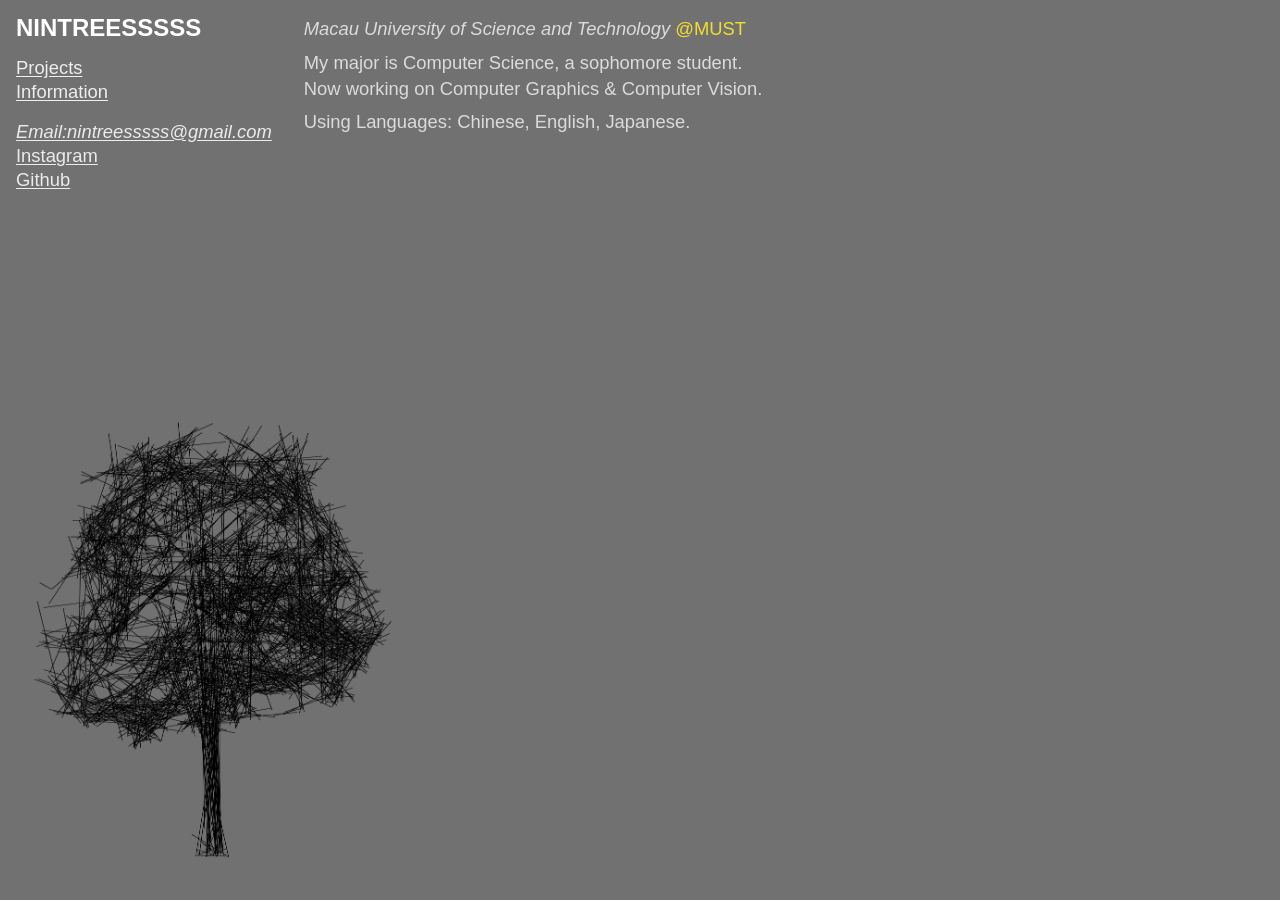
<file: index.html>
<!DOCTYPE html>
<html lang="en">
<head>
  <meta charset="UTF-8">
  <meta name="viewport" content="width=device-width, initial-scale=1.0">
  <title>nintreesssss - Portfolio</title>
  <link rel="stylesheet" href="css/styles.css">
</head>
<body>
  <main class="main-layout">
    <!-- Left Sidebar -->
    <aside class="sidebar" id="sidebar">
      <!-- Top Section: Title/Nav/Contact on left, Bio on right -->
      <div class="sidebar-top">
        <!-- Left Column: Title, Navigation, Contact -->
        <div class="sidebar-left">
          <!-- Site Title -->
          <h1 class="site-title" onclick="goHome()">NINTREESSSSS</h1>
          
          <!-- Navigation -->
          <nav class="nav">
            <a href="#" onclick="showSection('projects'); return false;" class="nav-link" id="nav-projects">Projects</a>
            <a href="#" onclick="showSection('information'); return false;" class="nav-link" id="nav-information">Information</a>
          </nav>
          
          <!-- Contact Links -->
          <div class="contact-links">
            <a href="mailto:nintreesssss@gmail.com" class="contact-link"><em>Email:nintreesssss@gmail.com</em></a>
            <a href="https://www.instagram.com/ninetreesss/" target="_blank" class="contact-link">Instagram</a>
            <a href="https://github.com/nintreesssss" target="_blank" class="contact-link">Github</a>
          </div>
        </div>

        <!-- Right Column: Bio Section -->
        <div class="bio-section">
          <p class="bio-text">
            <em>Macau University of Science and Technology</em>
            <a href="https://www.must.edu.mo/" target="_blank" class="must-link">@MUST</a>
          </p>
          <p class="bio-text">
            My major is Computer Science, a sophomore student.<br>
            Now working on Computer Graphics & Computer Vision.
          </p>
          <p class="bio-text">
            Using Languages: Chinese, English, Japanese.
          </p>
        </div>
      </div>
      
      <!-- Tree Illustration Placeholder -->
      <div class="tree-container">
        <!-- 将这里的 src 替换为你的树插图路径，例如 images/tree.png -->
        <img src="images/tree-placeholder.png" alt="Tree Illustration" class="tree-image" onerror="this.style.display='none'; this.nextElementSibling.style.display='flex';">
        <div class="image-placeholder tree-placeholder" style="display: none;">
          <span>Tree Illustration<br>请将图片放入 images/ 文件夹</span>
        </div>
      </div>
    </aside>

    <!-- Right Content Area -->
    <div class="content-area" id="content-area">
      
      <!-- Information Section -->
      <section class="section-panel" id="information-section">
        <!-- Profile Image -->
        <div class="profile-image-container">
          <!-- 将这里的 src 替换为你的头像路径，例如 images/profile.jpg -->
          <img src="images/cb.jpg" alt="Profile" class="profile-image" onerror="this.style.display='none'; this.nextElementSibling.style.display='flex';">
          <div class="image-placeholder profile-placeholder" style="display: none;">
            <span>Profile Image<br>请将图片放入 images/ 文件夹</span>
          </div>
        </div>
        
        <!-- Caption -->
        <p class="profile-caption">
          My <span class="red-text">idol</span> Kurt Cobain
        </p>
        
        <!-- Timeline Sections -->
        <div class="timeline-grid">
          <!-- Education -->
          <div class="timeline-item">
            <hr class="timeline-divider">
            <h2 class="timeline-title">EDUCATION</h2>
            <div class="timeline-content">
              <p class="timeline-date">2024 -</p>
              <p>Macau University of Science and Technology</p>
            </div>
          </div>
          
          <!-- Research -->
          <div class="timeline-item">
            <hr class="timeline-divider">
            <h2 class="timeline-title">RESEARCH</h2>
            <div class="timeline-content">
              <p class="timeline-date">2026.3</p>
              <p>Joined Associate Professor Lin Cheng's lab in our college</p>
            </div>
          </div>
          
          <!-- Employment -->
          <div class="timeline-item">
            <hr class="timeline-divider">
            <h2 class="timeline-title">EMPLOYMENT</h2>
            <div class="timeline-content">
              <p>(upcoming)</p>
            </div>
          </div>
          
          <!-- Empty placeholder -->
          <div class="timeline-item">
            <hr class="timeline-divider">
          </div>
        </div>
      </section>

      <!-- Projects Section -->
      <section class="section-panel" id="projects-section" style="display: none;">
        
        <!-- Project 1: 3DGS-Unity-Task -->
        <div class="project-card">
          <hr class="project-divider">
          <div class="project-grid">
            <div class="project-info">
              <h3 class="project-title">
                <a href="https://github.com/nintreesssss/3DGS-Unity-Task" target="_blank">3DGS-Unity-Task</a>
              </h3>
              <p class="project-description">Integration of Virtual and Real</p>
              <p class="project-tech">3DGS,<br>Unity</p>
            </div>
            <div class="project-media">
              <p class="project-date">2026.3</p>
              <div class="project-images">
                <!-- 替换为你的项目图片 -->
                <img src="images/projects/3dgs1.png" alt="3DGS Demo 1" class="project-image" onerror="this.outerHTML='<div class=\'image-placeholder project-image\' style=\'width:100%;aspect-ratio:16/9\'><span>3DGS Demo 1</span></div>'">
                <img src="images/projects/3dgs2.png" alt="3DGS Demo 2" class="project-image" onerror="this.outerHTML='<div class=\'image-placeholder project-image\' style=\'width:100%;aspect-ratio:16/9\'><span>3DGS Demo 2</span></div>'">
              </div>
            </div>
          </div>
        </div>

        <!-- Project 2: GAMES-101 Assignment7 -->
        <div class="project-card">
          <hr class="project-divider">
          <div class="project-grid">
            <div class="project-info">
              <h3 class="project-title">GAMES-101 Assignment7</h3>
              <p class="project-tech">Path Tracing</p>
            </div>
            <div class="project-media">
              <p class="project-date">2026.3</p>
              <div class="project-images">
                <img src="images/projects/7.png" alt="Path Tracing" class="project-image project-image-large" onerror="this.outerHTML='<div class=\'image-placeholder project-image project-image-large\'><span>Path Tracing - Cornell Box</span></div>'">
              </div>
            </div>
          </div>
        </div>

        <!-- Project 3: GAMES-101 Assignment6 -->
        <div class="project-card">
          <hr class="project-divider">
          <div class="project-grid">
            <div class="project-info">
              <h3 class="project-title">GAMES-101 Assignment6</h3>
              <p class="project-tech">Whitted-StyleRayTracing,<br>Bounding Volume Hierarchy (BVH)</p>
            </div>
            <div class="project-media">
              <p class="project-date">2026.3</p>
              <div class="project-images">
                <img src="images/projects/6.png" alt="Ray Tracing" class="project-image project-image-large" onerror="this.outerHTML='<div class=\'image-placeholder project-image project-image-large\'><span>Ray Tracing - Bunny</span></div>'">
              </div>
            </div>
          </div>
        </div>

        <!-- Project 4: GAMES-101 Assignment5 -->
        <div class="project-card">
          <hr class="project-divider">
          <div class="project-grid">
            <div class="project-info">
              <h3 class="project-title">GAMES-101 Assignment5</h3>
              <p class="project-tech">Moller-Trumbore Algorithm</p>
            </div>
            <div class="project-media">
              <p class="project-date">2026.3</p>
              <div class="project-images">
                <img src="images/projects/5.png" alt="Moller-Trumbore" class="project-image project-image-large" onerror="this.outerHTML='<div class=\'image-placeholder project-image project-image-large\'><span>Moller-Trumbore Demo</span></div>'">
              </div>
            </div>
          </div>
        </div>

        <!-- Project 5: GAMES-101 Assignment3 -->
        <div class="project-card">
          <hr class="project-divider">
          <div class="project-grid">
            <div class="project-info">
              <h3 class="project-title">GAMES-101 Assignment3</h3>
              <p class="project-tech">Blinn-Phong Model</p>
            </div>
            <div class="project-media">
              <p class="project-date">2026.3</p>
              <div class="project-images project-images-row">
                <img src="images/projects/output_normal.png" alt="Cow Model 1" class="project-image project-image-small" onerror="this.outerHTML='<div class=\'image-placeholder project-image project-image-small\'><span>Cow 1</span></div>'">
                <img src="images/projects/output_phong.png" alt="Cow Model 2" class="project-image project-image-small" onerror="this.outerHTML='<div class=\'image-placeholder project-image project-image-small\'><span>Cow 2</span></div>'">
                <img src="images/projects/output_texture.png" alt="Cow Model 3" class="project-image project-image-small" onerror="this.outerHTML='<div class=\'image-placeholder project-image project-image-small\'><span>Cow 3</span></div>'">
              </div>
            </div>
          </div>
        </div>

        <!-- Back to Top -->
        <hr class="project-divider" style="margin-top: 1rem;">
        <button class="top-button" onclick="scrollToTop()">Top</button>
      </section>
    </div>
  </main>

  <script src="js/main.js"></script>
</body>
</html>
</file>
<file: css/styles.css>
/* Reset and Base Styles */
* {
  margin: 0;
  padding: 0;
  box-sizing: border-box;
}

body {
  font-family: -apple-system, BlinkMacSystemFont, 'Segoe UI', Roboto, 'Helvetica Neue', Arial, sans-serif;
  line-height: 1.4;
  background-color: #717171;
  min-height: 100vh;
}

/* Main Layout */
.main-layout {
  display: flex;
  min-height: 100vh;
  background-color: #717171;
}

/* Sidebar Styles */
.sidebar {
  width: 650px;
  min-height: 100vh;
  padding: 16px;
  display: flex;
  flex-direction: column;
  background-color: #717171;
  flex-shrink: 0;
}

.sidebar.full-width {
  width: 100%;
}

.sidebar-top {
  display: flex;
  gap: 32px;
}

.sidebar-left {
  flex-shrink: 0;
}

/* Site Title */
.site-title {
  color: white;
  font-size: 1.5rem;
  font-weight: bold;
  line-height: 1;
  margin-bottom: 16px;
  cursor: pointer;
  transition: opacity 0.2s;
}

.site-title:hover {
  opacity: 0.8;
}

/* Navigation */
.nav {
  margin-bottom: 16px;
  line-height: 1.3;
}

.nav-link {
  display: block;
  color: rgba(255, 255, 255, 0.88);
  font-size: 1.15rem;
  text-decoration: underline;
  text-underline-offset: 2px;
  background: none;
  border: none;
  cursor: pointer;
  text-align: left;
  padding: 0;
}

.nav-link:hover {
  opacity: 0.8;
}

.nav-link.active {
  font-weight: 600;
}

/* Contact Links */
.contact-links {
  line-height: 1.3;
}

.contact-link {
  display: block;
  color: rgba(255, 255, 255, 0.86);
  font-size: 1.15rem;
  text-decoration: underline;
  text-underline-offset: 2px;
}

.contact-link:hover {
  opacity: 0.8;
}

/* Bio Section */
.bio-section {
  color: rgba(255, 255, 255, 0.75);
  font-size: 1.15rem;
  line-height: 1.4;
  white-space: nowrap;
}

.bio-text {
  margin-bottom: 8px;
}

.must-link {
  color: rgba(254, 232, 39, 0.91);
  text-decoration: none;
}

.must-link:hover {
  opacity: 0.8;
}

/* Tree Container */
.tree-container {
  margin-top: 32px;
  flex: 1;
  display: flex;
  align-items: flex-end;
}

.tree-image {
  max-width: 400px;
  max-height: 500px;
  object-fit: contain;
}

.tree-placeholder {
  width: 400px;
  height: 500px;
}

/* Image Placeholder */
.image-placeholder {
  background-color: transparent;
  border: 2px dashed rgba(255, 255, 255, 0.3);
  color: rgba(255, 255, 255, 0.5);
  display: flex;
  align-items: center;
  justify-content: center;
  font-size: 0.875rem;
  text-align: center;
}

/* Content Area */
.content-area {
  flex-grow: 1;
  background-color: white;
  min-height: 100vh;
  display: none;
}

/* Section Panel */
.section-panel {
  padding: 24px;
  padding-top: 32px;
  padding-left: 40px;
  border-left: 1px solid rgba(0, 0, 0, 0.15);
  min-height: 100vh;
}

/* Profile Section */
.profile-image-container {
  display: flex;
  justify-content: center;
  margin-bottom: 12px;
}

.profile-image {
  width: 320px;
  height: 380px;
  object-fit: cover;
}

.profile-placeholder {
  width: 320px;
  height: 380px;
  border-color: rgba(0, 0, 0, 0.2);
  color: rgba(0, 0, 0, 0.4);
}

.profile-caption {
  text-align: center;
  font-size: 0.833rem;
  color: rgba(0, 0, 0, 0.75);
  margin-bottom: 48px;
}

.red-text {
  color: #dc2626;
}

/* Timeline Grid */
.timeline-grid {
  display: grid;
  grid-template-columns: 1fr 1fr;
  gap: 0 48px;
}

.timeline-item {
  margin-top: 0;
}

.timeline-item:nth-child(n+3) {
  margin-top: 24px;
}

.timeline-divider {
  height: 1px;
  background: rgba(0, 0, 0, 0.3);
  border: none;
  margin: 0 0 12px 0;
}

.timeline-title {
  font-size: 0.75rem;
  font-weight: 400;
  letter-spacing: 0.05em;
  color: rgba(0, 0, 0, 0.6);
  margin-bottom: 16px;
}

.timeline-content {
  font-size: 1.15rem;
  line-height: 1.3;
  color: rgba(0, 0, 0, 0.85);
}

.timeline-date {
  font-weight: 500;
}

/* Projects Section */
.project-card {
  padding: 16px 0;
}

.project-divider {
  height: 1px;
  background: rgba(0, 0, 0, 0.3);
  border: none;
  margin: 0 0 16px 0;
}

.project-grid {
  display: grid;
  grid-template-columns: 5fr 7fr;
  gap: 24px;
}

.project-info {
  /* Left column */
}

.project-title {
  font-size: 1.15rem;
  font-weight: 500;
  color: rgba(0, 0, 0, 0.85);
  line-height: 1.2;
  margin-bottom: 16px;
}

.project-title a {
  color: inherit;
  text-decoration: none;
}

.project-title a:hover {
  opacity: 0.7;
}

.project-description {
  font-size: 1.15rem;
  color: rgba(0, 0, 0, 0.85);
  margin-bottom: 8px;
}

.project-tech {
  font-size: 0.98rem;
  font-style: italic;
  color: rgba(0, 0, 0, 0.65);
  line-height: 1.3;
}

.project-media {
  /* Right column */
}

.project-date {
  font-size: 1.15rem;
  color: rgba(0, 0, 0, 0.85);
  margin-bottom: 16px;
}

.project-images {
  display: flex;
  flex-wrap: wrap;
  gap: 8px;
}

.project-images-row {
  flex-direction: row;
}

.project-image {
  border: 3px solid #00d4ff;
  object-fit: cover;
  width: 100%;
  max-width: 400px;
}

.project-image-large {
  width: 80%;
  aspect-ratio: 1/1;
}

.project-image-small {
  width: 30%;
  aspect-ratio: 1/1;
}

/* Top Button */
.top-button {
  font-size: 0.833rem;
  font-weight: bold;
  color: rgba(0, 0, 0, 0.75);
  background: none;
  border: none;
  cursor: pointer;
  padding: 0;
}

.top-button:hover {
  opacity: 0.7;
}

/* Responsive */
@media (max-width: 1024px) {
  .main-layout {
    flex-direction: column;
  }
  
  .sidebar {
    width: 100%;
  }
  
  .sidebar-top {
    flex-direction: column;
    gap: 16px;
  }
  
  .bio-section {
    white-space: normal;
  }
  
  .content-area {
    width: 100%;
  }
  
  .project-grid {
    grid-template-columns: 1fr;
  }
  
  .timeline-grid {
    grid-template-columns: 1fr;
  }
  
  .project-image-small {
    width: 45%;
  }
}
</file>
